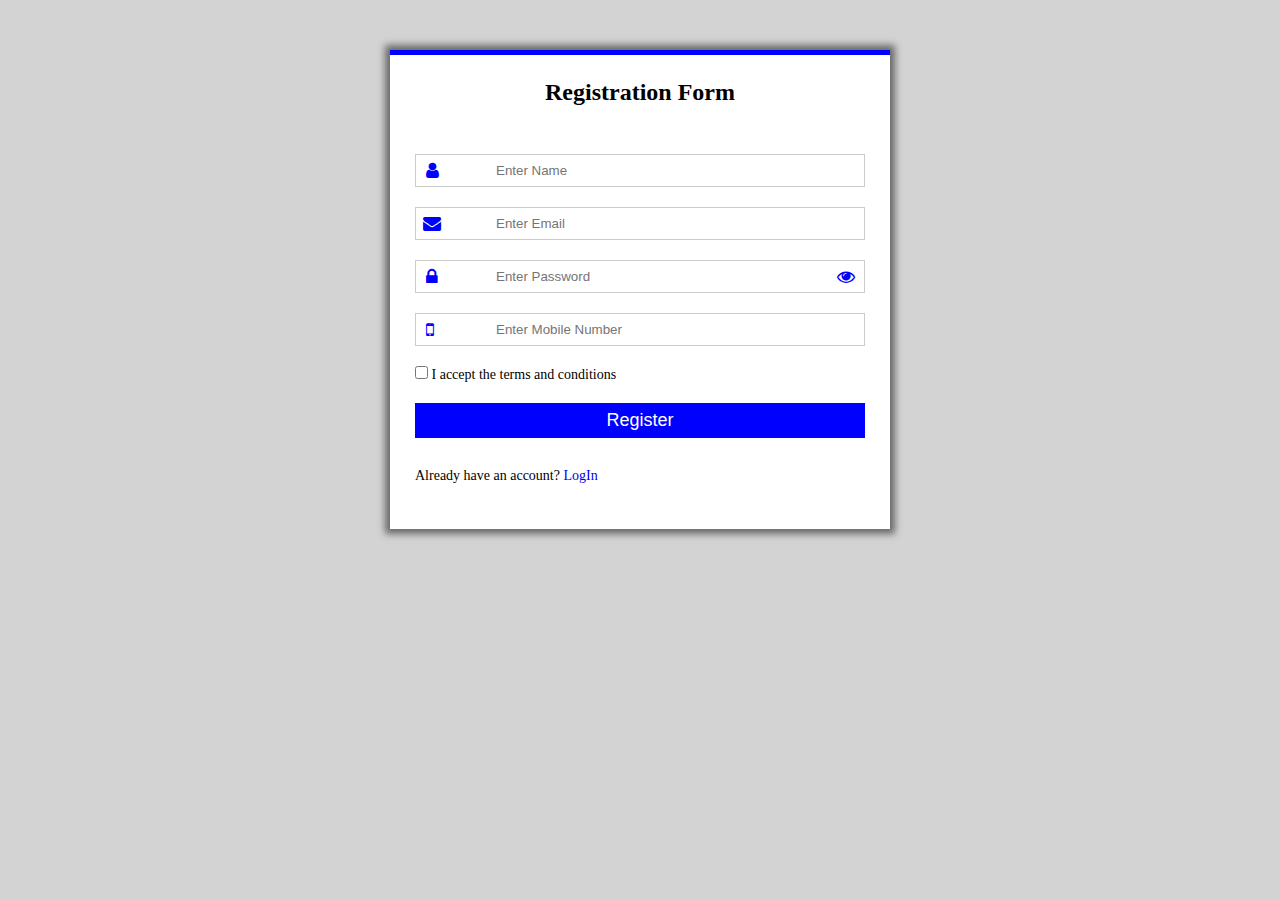
<file: index.html>
<!DOCTYPE html>
<html lang="en">
  <head>
    <meta charset="UTF-8" />
    <meta http-equiv="X-UA-Compatible" content="IE=edge" />
    <meta name="viewport" content="width=device-width, initial-scale=1.0" />
    <title>Responsive SignUp Form</title>
    <link
      rel="stylesheet"
      href="https://cdnjs.cloudflare.com/ajax/libs/font-awesome/4.7.0/css/font-awesome.min.css"
    />
    <link rel="stylesheet" href="css/style.css" />
    <script src="validation.js"></script>
    <style>
      .input-password {
        position: relative;
      }
      .input-password input[type="password"] {
        padding-right: 40px;
      }
      .toggle-password {
        position: absolute;
        right: 10px;
        top: 50%;
        transform: translateY(-50%);
        cursor: pointer;
      }
    </style>
  </head>
  <body>
    <div class="container">
      <h1>Registration Form</h1>
      <div class="form-container">
        <form name="myForm" onsubmit="return validateForm()">
          <div class="input-name" id="name">
            <i class="fa fa-user lock" aria-hidden="true"></i>
            <input
              type="text"
              placeholder="Enter Name"
              name="fname"
              class="name"
              required
            />
            <b><span class="ferror"></span></b>
          </div>

          <div class="input-name" id="email">
            <i class="fa fa-envelope email" aria-hidden="true"></i>
            <input
              type="email"
              placeholder="Enter Email"
              name="femail"
              class="name"
              required
            />
            <b><span class="ferror"></span></b>
          </div>

          <div class="input-name input-password" id="password">
            <i class="fa fa-lock lock" aria-hidden="true"></i>
            <input
              type="password"
              placeholder="Enter Password"
              id="password"
              name="fpassword"
              class="name"
              required
            />
            <i
              class="fa fa-eye toggle-password"
              aria-hidden="true"
              toggle="#password"
              id="togglePassword"
            ></i>
            <b
              ><span
                class="ferror toggle-password"
                style="position: relative; left: 5px"
              ></span
            ></b>
          </div>

          <div class="input-name" id="phone">
            <i class="fa fa-mobile lock" aria-hidden="true"></i>
            <input
              type="tel"
              placeholder="Enter Mobile Number"
              name="fMobileNo"
              class="name"
            />
            <b><span class="ferror"></span></b>
          </div>

          <div class="input-name">
            <input type="checkbox" class="check-button" required />
            <label for="check-button" class="check"
              >I accept the terms and conditions</label
            >
          </div>
          <div class="input-name" id="register">
            <input
              type="submit"
              class="button"
              name="fregister"
              value="Register"
            />
          </div>
          <div class="input-name">
            <label for="check-button" class="check"
              >Already have an account?<a href="login.html"> LogIn</a></label
            >
          </div>
        </form>
      </div>
    </div>
    <script>
      const passwordInput = document.querySelector(
        '.input-password input[type="password"]'
      );
      const togglePassword = document.querySelector(".toggle-password");
      togglePassword.addEventListener("click", function () {
        if (passwordInput.type === "password") {
          passwordInput.type = "text";
          togglePassword.innerHTML = "Hide";
        } else {
          passwordInput.type = "password";
          togglePassword.innerHTML = "Show";
        }
      });
    </script>
  </body>
</html>
</file>
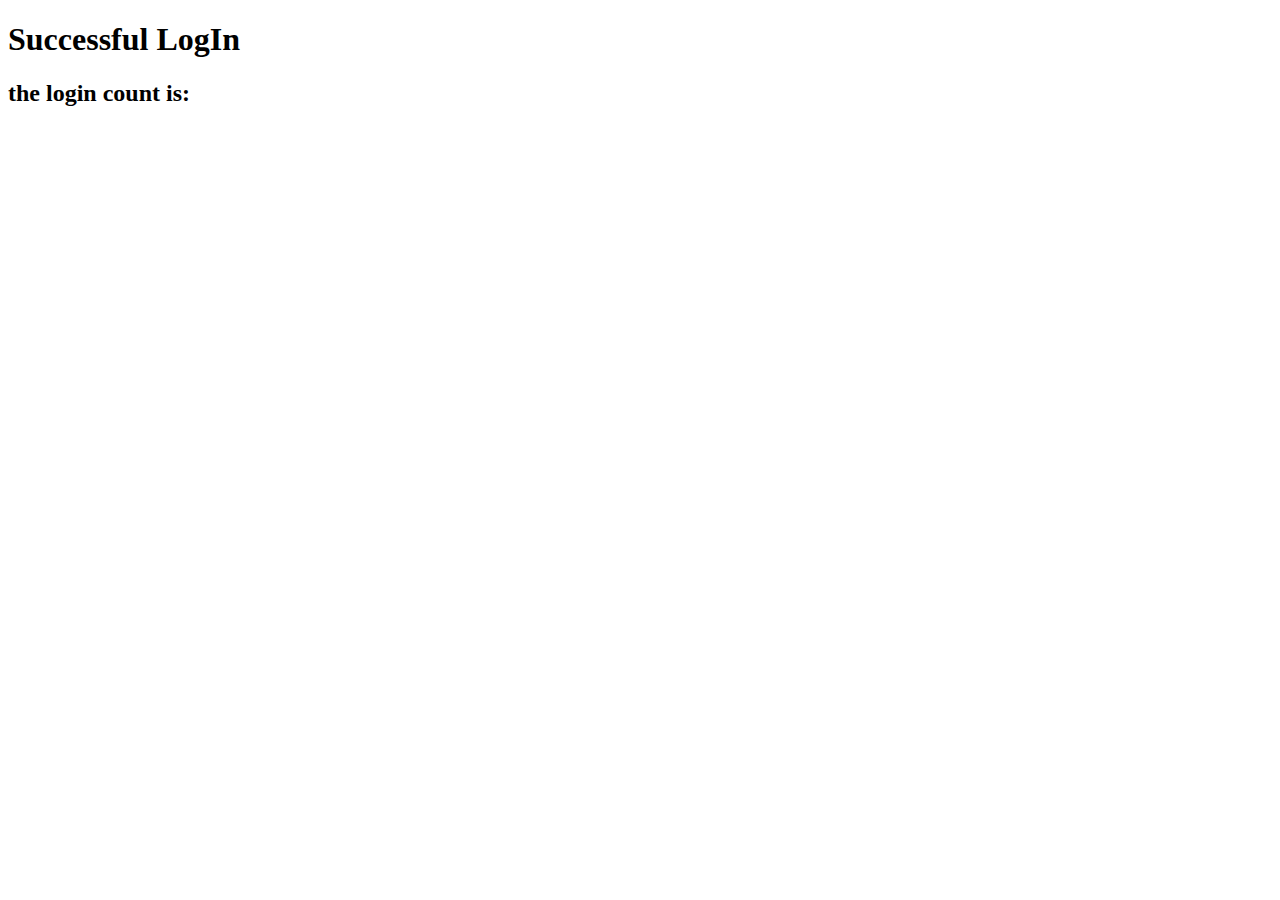
<file: dashboard.html>
<!DOCTYPE html>
<html lang="en">
  <head>
    <meta charset="UTF-8" />
    <meta http-equiv="X-UA-Compatible" content="IE=edge" />
    <meta name="viewport" content="width=device-width, initial-scale=1.0" />
    <title>Dashboard</title>
  </head>
  <body>
    <h1>Successful LogIn</h1>
    <h2>the login count is: <span id="logincount"></span></h2>
    <script>
      const params = new URLSearchParams(window.location.search);
      const email = params.get("femail");
      fetch("http://localhost:8000/logincount", {
        method: "POST",
        headers: { "Content-Type": "application/json" },
        body: JSON.stringify({
          femail: email,
        }),
      })
        .then((res) => res.json())
        .then((data) => {
          console.log(data);
          document.querySelector("#logincount").textContent = data.count;
        })
        .catch((error) => console.log(error));
    </script>
  </body>
</html>
</file>
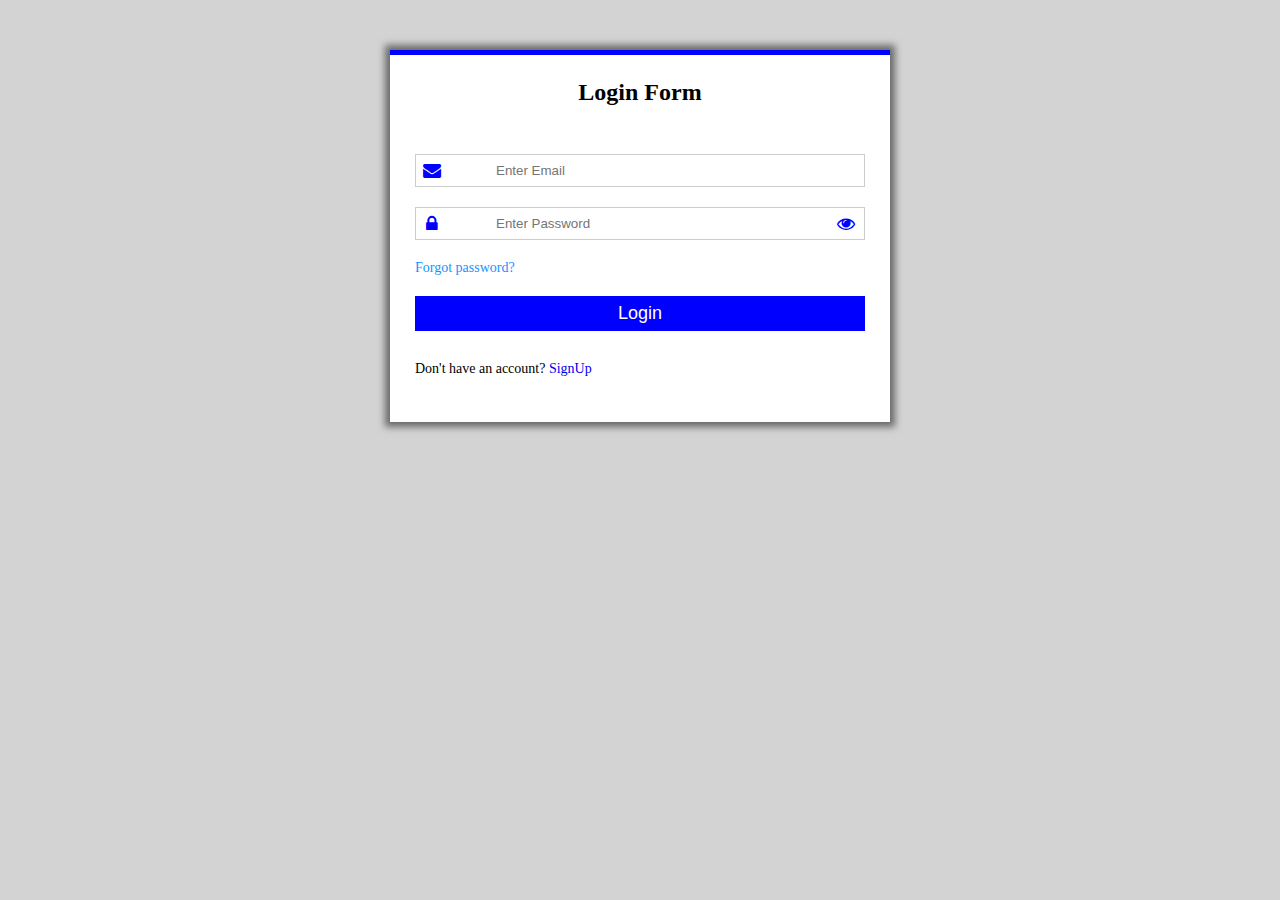
<file: login.html>
<!DOCTYPE html>
<html lang="en">
  <head>
    <meta charset="UTF-8" />
    <meta http-equiv="X-UA-Compatible" content="IE=edge" />
    <meta name="viewport" content="width=device-width, initial-scale=1.0" />
    <title>Responsive Login Form</title>
    <link
      rel="stylesheet"
      href="https://cdnjs.cloudflare.com/ajax/libs/font-awesome/4.7.0/css/font-awesome.min.css"
    />
    <link rel="stylesheet" href="css/style.css" />
    <script src="validationLogin.js"></script>
    <style>
      .input-password {
        position: relative;
      }
      .input-password input[type="password"] {
        padding-right: 40px;
      }
      .toggle-password {
        position: absolute;
        right: 10px;
        top: 50%;
        transform: translateY(-50%);
        cursor: pointer;
      }
    </style>
  </head>
  <body>
    <div class="container">
      <h1>Login Form</h1>
      <div class="form-container">
        <form name="myForm" onsubmit="return validateForm()">
          <div class="input-name" id="email">
            <i class="fa fa-envelope email" aria-hidden="true"></i>
            <input
              type="email"
              placeholder="Enter Email"
              name="femail"
              class="name"
              required
            />
            <b><span class="ferror"></span></b>
          </div>

          <div class="input-name input-password" id="password">
            <i class="fa fa-lock lock" aria-hidden="true"></i>
            <input
              type="password"
              placeholder="Enter Password"
              id="password"
              name="fpassword"
              class="name"
              required
            />
            <i
              class="fa fa-eye toggle-password"
              aria-hidden="true"
              toggle="#password"
              id="togglePassword"
            ></i>
            <b
              ><span
                class="ferror toggle-password"
                style="position: relative; left: 5px"
              ></span
            ></b>
          </div>

          <div
            class="text-right ng-scope"
            ng-if="!showloginwithOauthButton"
            ng-attr-style="{{'background-color: '+dashboard_blue_color+'!important;border-color:'+dashboard_blue_color;'color:'+button_text_color}}"
            style="color: #fff"
          >
            <span class="custom_register_span"
              ><a
                ng-disabled="showloader==1 ? true : false "
                ng-attr-style="{{'color: '+dashboard_blue_color+'!important'}}"
                ui-sref="page.recover"
                style="color: #1394ff !important"
                ng-click="sendpwdevent()"
                href="#/page/recover"
                aria-disabled="false"
                >Forgot password?</a
              ></span
            >
          </div>

          <div class="input-name">
            <input
              type="submit"
              class="button"
              name="fregister"
              value="Login"
            />
          </div>

          <div class="input-name">
            <label for="check-button" class="check"
              >Don't have an account? <a href="index.html"> SignUp</a></label
            >
          </div>
        </form>
      </div>
    </div>
    <script>
      const passwordInput = document.querySelector(
        '.input-password input[type="password"]'
      );
      const togglePassword = document.querySelector(".toggle-password");
      togglePassword.addEventListener("click", function () {
        if (passwordInput.type === "password") {
          passwordInput.type = "text";
          togglePassword.innerHTML = "Hide";
        } else {
          passwordInput.type = "password";
          togglePassword.innerHTML = "Show";
        }
      });
    </script>
  </body>
</html>
</file>
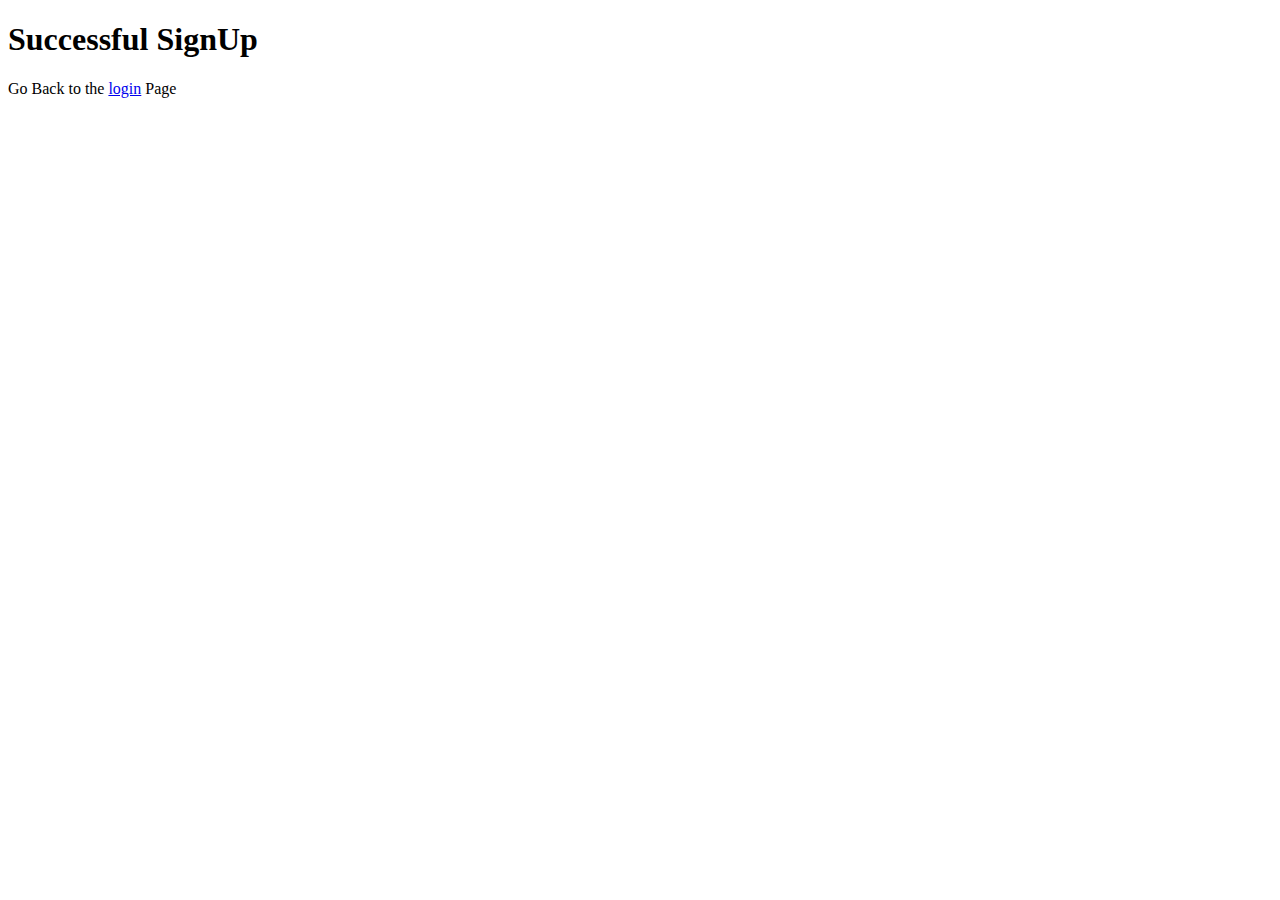
<file: success.html>
<!DOCTYPE html>
<html lang="en">
  <head>
    <meta charset="UTF-8" />
    <meta http-equiv="X-UA-Compatible" content="IE=edge" />
    <meta name="viewport" content="width=device-width, initial-scale=1.0" />
    <title>success</title>
  </head>
  <body>
    <h1>Successful SignUp</h1>
    <p>Go Back to the <a href="login.html">login</a> Page</p>
  </body>
</html>
</file>
<file: css/style.css>
* {
  margin: 0;
  padding: 0;
  box-sizing: border-box;
}
body {
  font-size: 14px;
  background-color: lightgray;
}
.container {
  background: white;
  width: 500px;
  padding: 25px;
  margin: 50px auto 0;
  border-top: 5px solid blue;
  box-shadow: 0 0 7px 5px rgba(0, 0, 0, 0.5);
}
.container h1 {
  font-size: 24px;
  line-height: 24px;
  padding-bottom: 30px;
  text-align: center;
}
.input-name {
  width: 100%;
  position: relative;
  margin: 20px auto;
}
.lock {
  padding: 8px 11px;
}
.name {
  width: 100%;
  padding: 8px 0px 8px 40px;
}
.text-name {
  width: 100%;
  padding: 8px 0px 8px 0px;
}
.input-name i {
  position: absolute;
  font-size: 18px;
  color: blue;
  border-right: 1px solid #cccccc;
  align-items: center;
}
.input-name ::placeholder {
  padding-left: 40px;
}
.email {
  padding: 8px;
}
.text-name,
.name {
  border: 1px solid #cccccc;
  outline: none;
}
.text-name:hover,
.name:hover {
  background-color: #fafafa;
}
.text-name:focus,
.name:focus {
  border: 1px solid blue;
}
.check {
  margin-right: 15px;
  position: relative;
}
.button {
  background-color: blue;
  color: white;
  height: 35px;
  line-height: 35px;
  width: 100%;
  border: none;
  font-size: 18px;
  cursor: pointer;
  margin-bottom: 10px;
}
.button:hover {
  background-color: green;
}
@media (max-width: 480px) {
  .container {
    width: 100%;
    padding: 5px;
  }
  .input-name {
    margin-bottom: -10px;
  }
  .name {
    padding: 8px 0 8px 40px;
    margin-bottom: 10px;
  }
}
a:-webkit-any-link {
  color: -webkit-link;
  cursor: pointer;
  text-decoration: none;
}
.toggle-password {
  position: absolute;
  right: 10px;
  top: 50%;
  transform: translateY(-50%);
  cursor: pointer;
  border-right: none;
}
.input-name i {
  position: absolute;
  font-size: 18px;
  color: blue;
  border-right: none;
  align-items: center;
}
.input-password {
  position: relative;
}
.input-password input[type="password"] {
  padding-right: 40px;
}
.toggle-password {
  position: absolute;
  right: 10px;
  top: 50%;
  transform: translateY(-50%);
  cursor: pointer;
}
</file>
